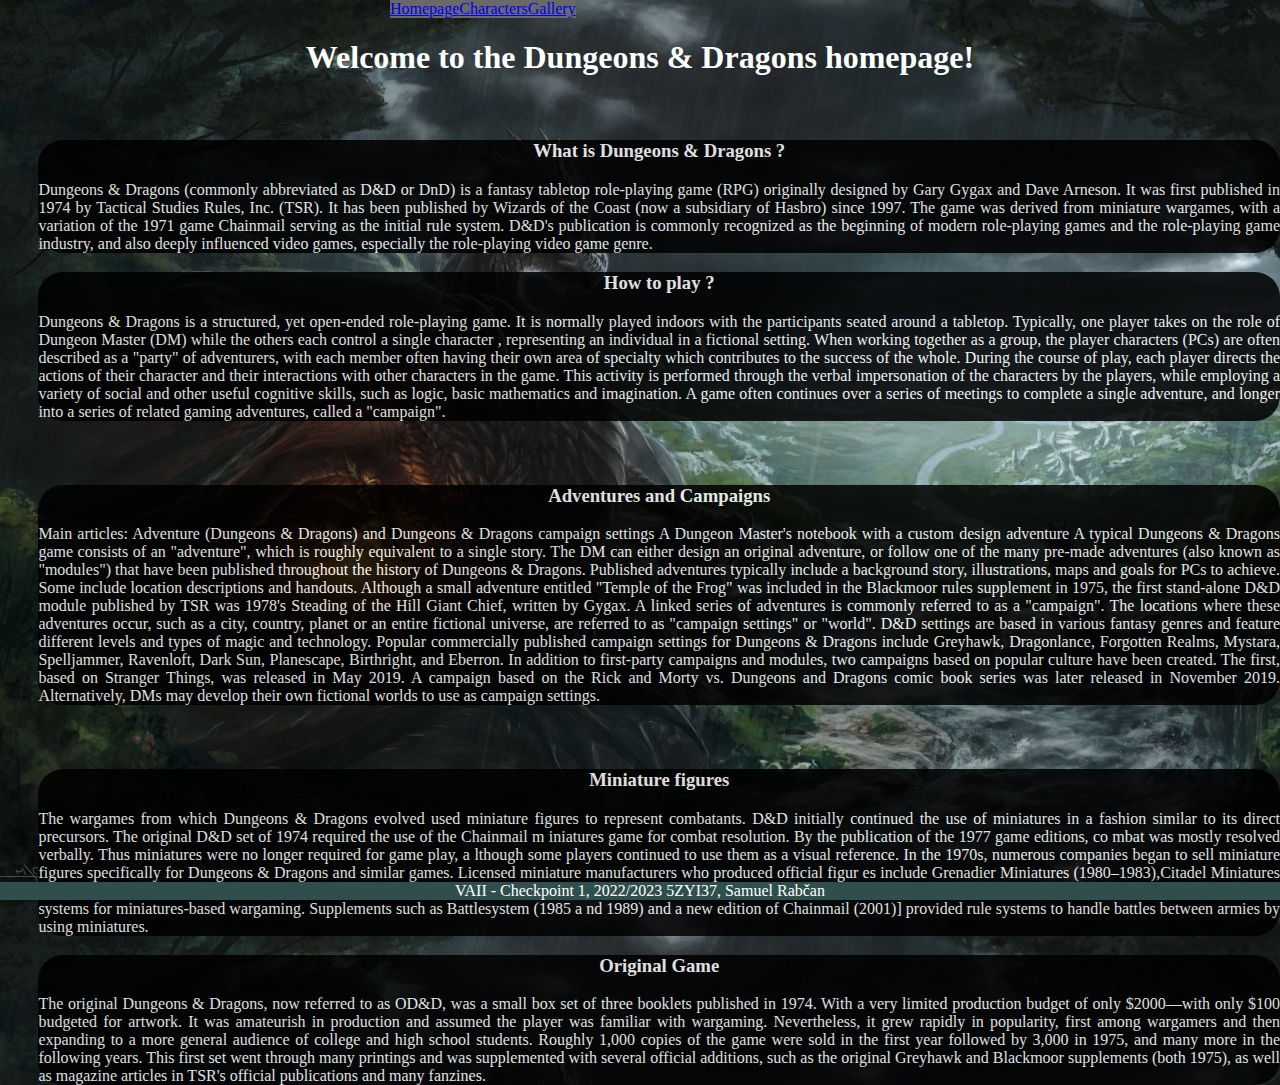
<file: Semestralka/index.html>
<!DOCTYPE html>
<html lang="en">
<head>
    <meta charset="UTF-8">
    <title>Dungeons and dragons Homepage</title>
    <meta name="viewport" content="width=device-width, initial-scale=1.0">
    <link href="https://cdn.jsdelivr.net/npm/bootstrap@5.2.2/dist/css/bootstrap.min.css" rel="stylesheet" integrity="sha384-Zenh87qX5JnK2Jl0vWa8Ck2rdkQ2Bzep5IDxbcnCeuOxjzrPF/et3URy9Bv1WTRi" crossorigin="anonymous">
    <link href ="css.css" rel="stylesheet">
</head>
<body>
<div class="btn-group">
    <a href="index.html" class="btn btn-primary active" aria-current="page">Homepage</a>
    <a href="characters.html" class="btn btn-primary">Characters</a>
    <a href="gallery.html" class="btn btn-primary">Gallery</a>
</div>

<div class="text-block1">
    <h1>Welcome to the Dungeons & Dragons homepage!</h1>
</div>

<div class="container">
    <div class="row">
        <div class="col-sm left">
            <h3>What is Dungeons & Dragons ?</h3>
            <p class="text"> Dungeons & Dragons (commonly abbreviated as D&D or DnD)
                is a fantasy tabletop role-playing game (RPG) originally
                designed by Gary Gygax and Dave Arneson. It was first
                published in 1974 by Tactical Studies Rules, Inc. (TSR).
                It has been published by Wizards of the Coast (now a subsidiary of Hasbro)
                since 1997. The game was derived from miniature wargames, with a variation
                of the 1971 game Chainmail serving as the initial rule system. D&D's
                publication is commonly recognized as the beginning of modern role-playing games
                and the role-playing game industry, and also deeply influenced video games,
                especially the role-playing video game genre. </p>
        </div>
        <div class="col-sm right">
            <h3>How to play ?</h3>
            <p class="text"> Dungeons & Dragons is a structured, yet open-ended role-playing game.
                It is normally played indoors with the participants seated around a tabletop. Typically,
                one player takes on the role of Dungeon Master (DM) while the others each control a single character
                , representing an individual in a fictional setting. When working together as a group, the player characters (PCs)
                are often described as a "party" of adventurers, with each member often having their own area of specialty which contributes
                to the success of the whole. During the course of play, each player directs the actions of their character
                and their interactions with other characters in the game. This activity is performed through the verbal impersonation
                of the characters by the players, while employing a variety of social and other useful cognitive skills, such as logic,
                basic mathematics and imagination. A game often continues over a series of meetings to complete a single adventure,
                and longer into a series of related gaming adventures, called a "campaign". </p>
        </div>
    </div>
    <div class="row">
        <div class="col-sm">
            <h3>Adventures and Campaigns </h3>
            <p class="text"> Main articles: Adventure (Dungeons & Dragons) and Dungeons & Dragons campaign settings
                A Dungeon Master's notebook with a custom design adventure
                A typical Dungeons & Dragons game consists of an "adventure",
                which is roughly equivalent to a single story. The DM can either design
                an original adventure, or follow one of the many pre-made adventures (also known as "modules")
                that have been published throughout the history of Dungeons & Dragons. Published adventures typically include a background story,
                illustrations, maps and goals for PCs to achieve. Some include location descriptions and handouts. Although a small adventure entitled
                "Temple of the Frog" was included in the Blackmoor rules supplement in 1975, the first stand-alone D&D module published by TSR was 1978's
                Steading of the Hill Giant Chief, written by Gygax.
                A linked series of adventures is commonly referred to as a "campaign".
                The locations where these adventures occur, such as a city, country, planet
                or an entire fictional universe, are referred to as "campaign settings" or "world".
                D&D settings are based in various fantasy genres and feature different levels and types of magic and technology.
                Popular commercially published campaign settings for Dungeons & Dragons include Greyhawk, Dragonlance, Forgotten Realms,
                Mystara, Spelljammer, Ravenloft, Dark Sun, Planescape, Birthright, and Eberron.
                In addition to first-party campaigns and modules, two campaigns based on popular culture have been created.
                The first, based on Stranger Things, was released in May 2019. A campaign based on the Rick and Morty vs. Dungeons and Dragons comic
                book series was later released in November 2019.
                Alternatively, DMs may develop their own fictional worlds to use as campaign settings. </p>
        </div>
        </div>
        <div class="row">
            <div class="col-sm left">
                <h3>Miniature figures</h3>
                <p class="text"> The wargames from which Dungeons & Dragons evolved used miniature figures to
                    represent combatants. D&D initially continued the use of miniatures in a fashion similar
                    to its direct precursors. The original D&D set of 1974 required the use of the Chainmail m
                    iniatures game for combat resolution. By the publication of the 1977 game editions, co
                    mbat was mostly resolved verbally. Thus miniatures were no longer required for game play, a
                    lthough some players continued to use them as a visual reference.
                    In the 1970s, numerous companies began to sell miniature figures specifically for Dungeons
                    & Dragons and similar games. Licensed miniature manufacturers who produced official figur
                    es include Grenadier Miniatures (1980–1983),Citadel Miniatures (1984–1986), Ral Partha,and TSR itself. Most of these miniatures used the 25 mm scale.
                    Periodically, Dungeons & Dragons has returned to its wargaming roots with supplementary rule
                    s systems for miniatures-based wargaming. Supplements such as Battlesystem (1985 a
                    nd 1989) and a new edition of Chainmail (2001)] provided rule systems to handle battles between
                    armies by using miniatures. </p>
            </div>
            <div class="col-sm right">
                <h3>Original Game</h3>
                <p class="text">
                    The original Dungeons & Dragons, now referred to as OD&D,
                    was a small box set of three booklets published in 1974. With
                    a very limited production budget of only $2000—with only $100
                    budgeted for artwork. It was amateurish in production
                    and assumed the player was familiar with wargaming. Nevertheless, it grew rapidly
                    in popularity, first among wargamers and then expanding to a more general audience
                    of college and high school students. Roughly 1,000 copies of the game were sold in
                    the first year followed by 3,000 in 1975, and many more in the following years.
                    This first set went through many printings and was supplemented with several official additions,
                    such as the original Greyhawk and Blackmoor supplements (both 1975),
                    as well as magazine articles in TSR's official publications and many fanzines. </p>
            </div>
        </div>
    </div>
<div class="pata">VAII - Checkpoint 1, 2022/2023 5ZYI37, Samuel Rabčan</div>
</body>
</html>
</file>
<file: Semestralka/css.css>
body {
    background-image: url("images/3310074.jpg");
    background-size: cover;
    width: 100%;
    height: 100vh;
    margin: 0;
    color: white;
}

.text-block1 {
    color: white;
    text-align: center;
}

.btn-group {
    display: flex;
    text-align: center;
    max-width: 500px;
    margin: auto;
}

.btn:hover{
    color: white;
    background-color: black;
}

.btn {
    background-color: dimgrey;
}

.row {
    margin-top: 5%;
    width: 100%;
    height: auto;
}

.col-sm {
    background-color: black;
    opacity: 85%;
    border-radius: 25px;
    text-align: justify;
    margin-left: 3%
}

.left,
.right {
    margin-top: 15px;
}

h3 {
    text-align: center;
}

.pata {
    position: fixed;
    left: 0;
    bottom: 0;
    width: 100%;
    background-color: darkslategray;
    color: white;
    text-align: center;
}

.card {
    color: black;
    min-height: 640px;
    max-height: 640px;
    margin-bottom: 100px;
    background-color: #d6dfff;
}

.list-group-item {
    background-color: #d6dfff;
}

.cardcol-sm {
    opacity: 85%;
    border-radius: 25px;
    text-align: justify;
    margin-left: 5%;
    display: inline-block;
}


.list-group-item {
    text-align: left;
}

.cardrow {
    margin-left: 12%;
}

.image,
.image-long {
    max-width: 800px;
    max-height: 800px;
    margin: auto;
}

.image {
    margin-top: 5%;
    margin-bottom: 5%;
}

.image-long {
    margin-bottom: 15%;
}

.description {
    text-align: center;
    color: black;
    background: #5067bd;
    border-style: groove;
    border-color: black;
    border-width: 2px;
    opacity: 80%;
}
</file>
